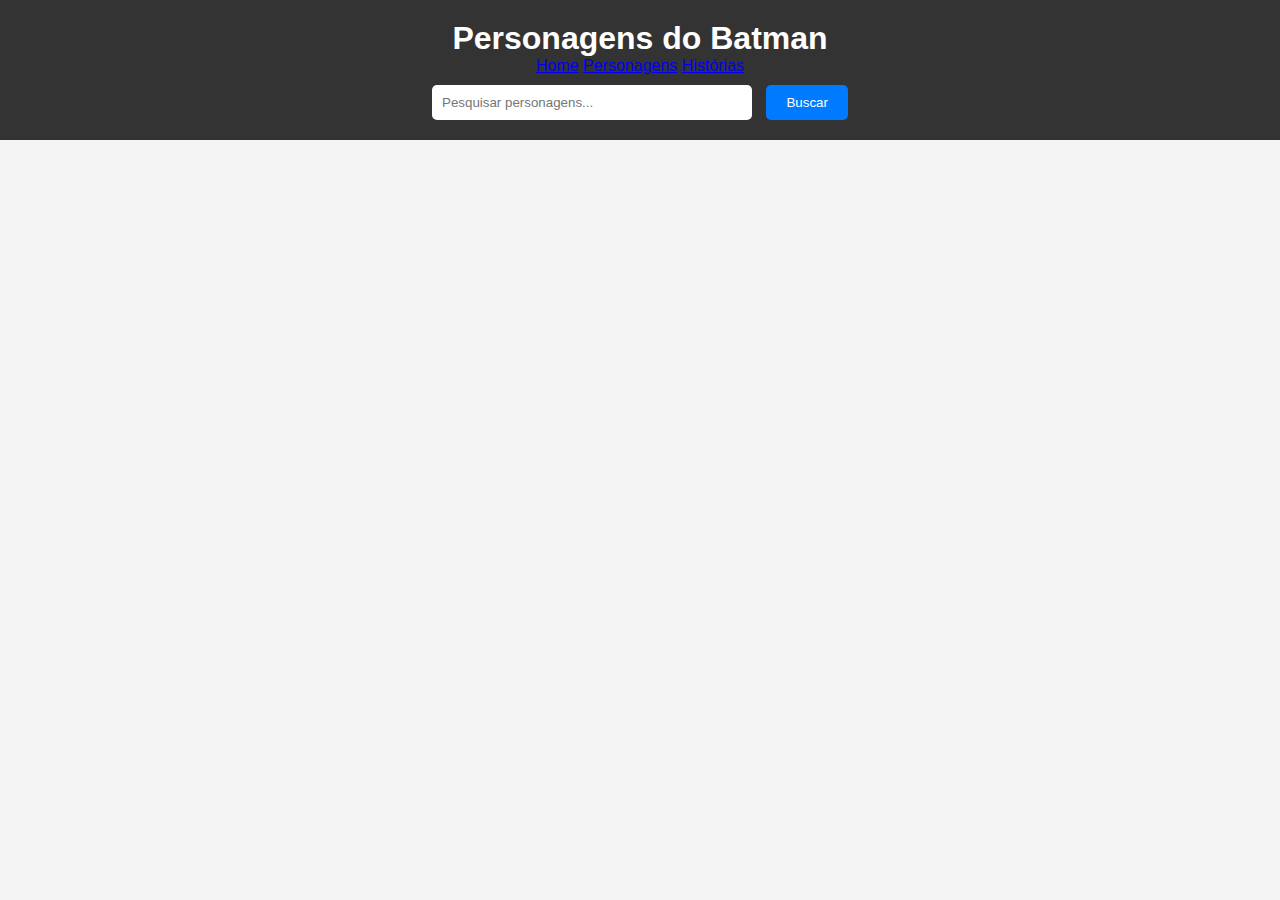
<file: characters.html>
<!DOCTYPE html>
<html lang="pt-BR">
<head>
    <meta charset="UTF-8">
    <meta name="viewport" content="width=device-width, initial-scale=1.0">
    <link rel="stylesheet" href="styles2.css">
    <script src="script2.js" defer></script>
    <title>Personagens - Batman API</title>
</head>
<body>
    <header>
        <h1>Personagens do Batman</h1>
        <nav>
            <a href="index.html">Home</a>
            <a href="characters.html">Personagens</a>
            <a href="storylines.html">Histórias</a>
        </nav>
        <input type="text" id="searchInput" placeholder="Pesquisar personagens...">
        <button id="searchButton">Buscar</button>
    </header>
    <main>
        <ul id="charactersList"></ul>
    </main>
</body>
</html>
</file>
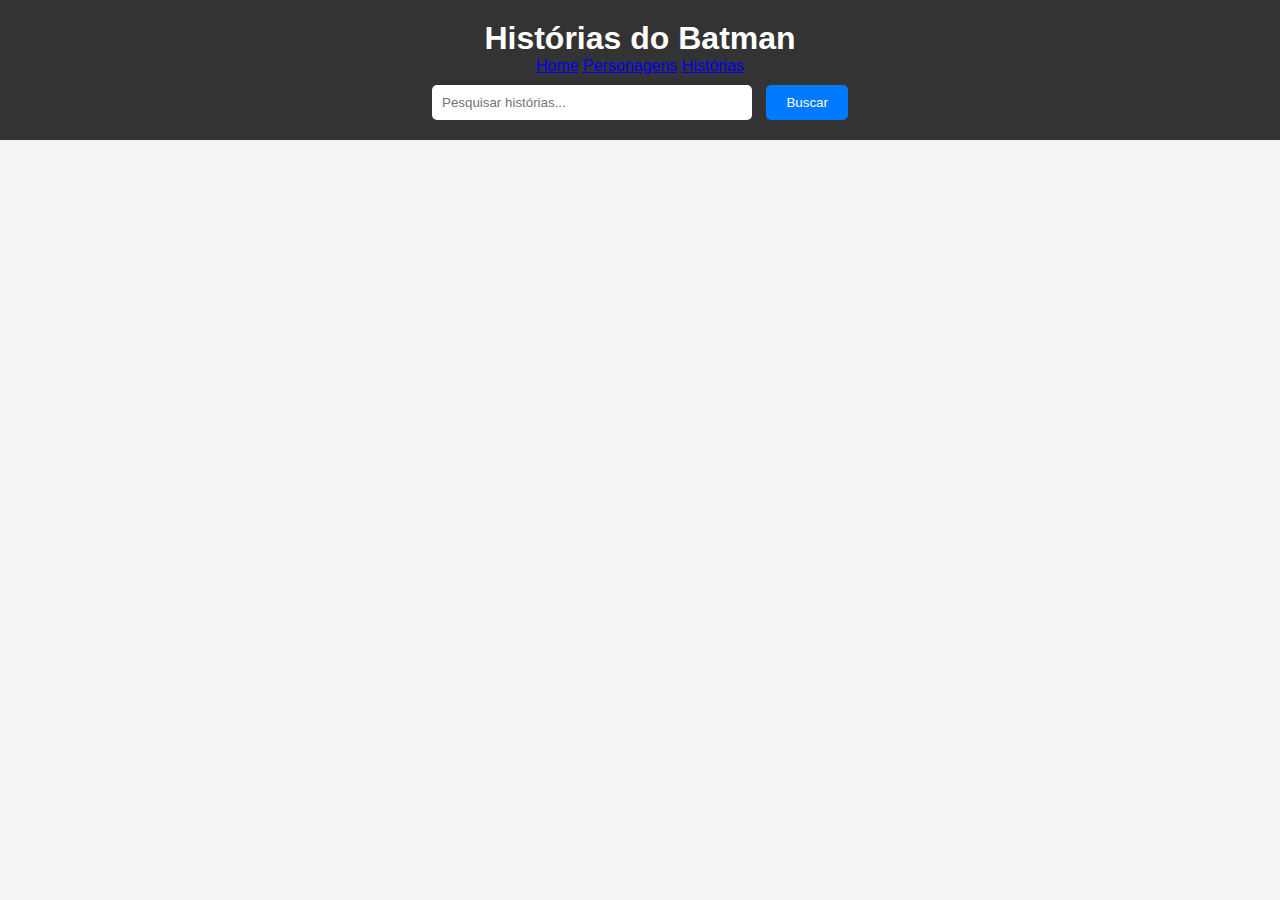
<file: storylines.html>
<!DOCTYPE html>
<html lang="pt-BR">
<head>
    <meta charset="UTF-8">
    <meta name="viewport" content="width=device-width, initial-scale=1.0">
    <link rel="stylesheet" href="styles3.css">
    <script src="script3.js" defer></script>
    <title>Histórias - Batman API</title>
</head>
<body>
    <header>
        <h1>Histórias do Batman</h1>
        <nav>
            <a href="index.html">Home</a>
            <a href="characters.html">Personagens</a>
            <a href="storylines.html">Histórias</a>
        </nav>
        <input type="text" id="searchInput" placeholder="Pesquisar histórias...">
        <button id="searchButton">Buscar</button>
    </header>
    <main>
        <ul id="storylinesList"></ul>
    </main>
</body>
</html>
</file>
<file: styles2.css>
body {
    font-family: Arial, sans-serif;
    margin: 0;
    padding: 0;
    background-color: #f4f4f4;
    color: #333;
}

header {
    background-color: #333;
    color: #fff;
    padding: 20px;
    text-align: center;
}

header h1 {
    margin: 0;
    font-size: 2rem;
}

header input {
    padding: 10px;
    margin-top: 10px;
    width: 300px;
    border: none;
    border-radius: 5px;
}

header button {
    padding: 10px 20px;
    margin-left: 10px;
    border: none;
    border-radius: 5px;
    background-color: #007bff;
    color: #fff;
    cursor: pointer;
}

header button:hover {
    background-color: #0056b3;
}

main {
    padding: 20px;
}

ul {
    list-style-type: none;
    padding: 0;
    display: flex;
    flex-wrap: wrap;
    gap: 20px;
}

ul li {
    background-color: #fff;
    padding: 20px;
    border-radius: 10px;
    box-shadow: 0 4px 8px rgba(0, 0, 0, 0.1);
    width: calc(33.333% - 40px); /* 3 colunas com espaçamento */
    box-sizing: border-box;
}

ul li img {
    width: 100%;
    height: auto;
    border-radius: 10px;
    margin-bottom: 15px;
}

ul li h3 {
    margin: 0;
    font-size: 1.5rem;
    color: #007bff;
}

ul li p {
    margin: 10px 0;
}

ul li ul {
    margin: 10px 0;
    padding-left: 20px;
}

ul li ul li {
    background-color: transparent;
    margin: 5px 0;
    padding: 0;
    box-shadow: none;
}
</file>
<file: styles3.css>
body {
    font-family: Arial, sans-serif;
    margin: 0;
    padding: 0;
    background-color: #f4f4f4;
    color: #333;
}

header {
    background-color: #333;
    color: #fff;
    padding: 20px;
    text-align: center;
}

header h1 {
    margin: 0;
    font-size: 2rem;
}

header input {
    padding: 10px;
    margin-top: 10px;
    width: 300px;
    border: none;
    border-radius: 5px;
}

header button {
    padding: 10px 20px;
    margin-left: 10px;
    border: none;
    border-radius: 5px;
    background-color: #007bff;
    color: #fff;
    cursor: pointer;
}

header button:hover {
    background-color: #0056b3;
}

main {
    padding: 20px;
}

ul {
    list-style-type: none;
    padding: 0;
    display: flex;
    flex-wrap: wrap;
    gap: 20px;
}

ul li {
    background-color: #fff;
    padding: 20px;
    border-radius: 10px;
    box-shadow: 0 4px 8px rgba(0, 0, 0, 0.1);
    width: calc(33.333% - 40px); /* 3 colunas com espaçamento */
    box-sizing: border-box;
}

ul li img {
    width: 100%;
    height: auto;
    border-radius: 10px;
    margin-bottom: 15px;
}

ul li h3 {
    margin: 0;
    font-size: 1.5rem;
    color: #007bff;
}

ul li p {
    margin: 10px 0;
}

ul li ul {
    margin: 10px 0;
    padding-left: 20px;
}

ul li ul li {
    background-color: transparent;
    margin: 5px 0;
    padding: 0;
    box-shadow: none;
}
</file>
